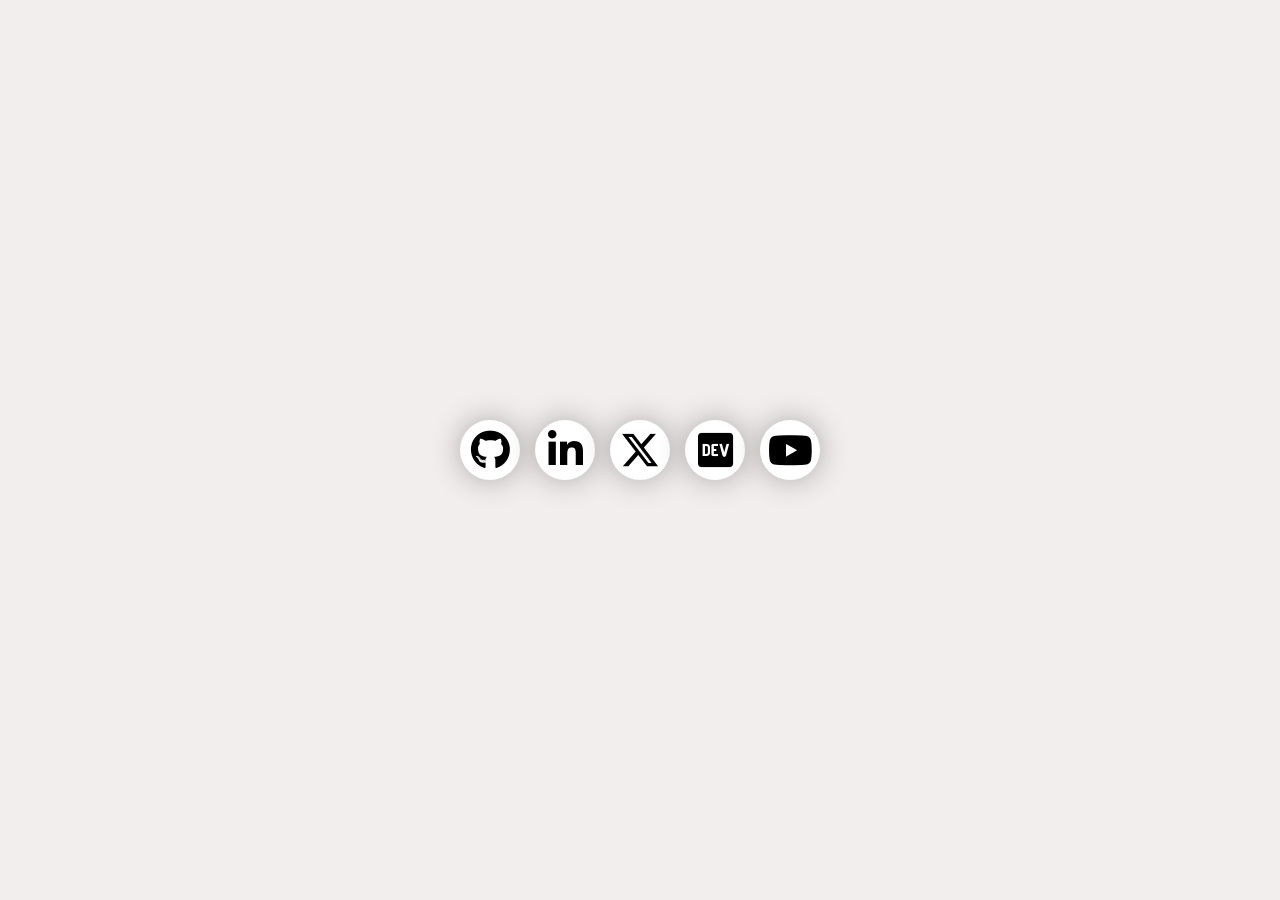
<file: social-links/show-name/index.html>
<!DOCTYPE html>
<html lang="en">
<head>
	<meta charset="UTF-8">
	<meta name="viewport" content="width=device-width, initial-scale=1.0"> 
	<link rel="stylesheet" href="https://cdnjs.cloudflare.com/ajax/libs/font-awesome/6.6.0/css/all.min.css">
	<link rel="stylesheet" href="https://fonts.googleapis.com/css2?family=Poppins:ital,wght@0,100;0,200;0,300;0,400;0,500;0,600;0,700;0,800;0,900;1,100;1,200;1,300;1,400;1,500;1,600;1,700;1,800;1,900&display=swap">
	<link rel="stylesheet" href="styles.css">
	<title>Show Name when Activated</title>
	<base target="_blank">
</head>
<body>
	<div id="icons">
		<a href="https://www.github.com/unseenumair" rel="noopener noreferrer">
			<div id="github" class="icon"><i class="fa-brands fa-github"></i></div> 
			<span>Github</span>
		</a>
		<a href="https://www.linkedin.com/in/unseenumair" rel="noopener noreferrer">
			<div id="linkedin" class="icon"><i class="fa-brands fa-linkedin-in"></i></div> 
			<span>Linkedin</span>
		</a>
		<a href="https://www.x.com/unseenumair" rel="noopener noreferrer">
			<div id="twitter" class="icon"><i class="fa-brands fa-x-twitter"></i></div> 
			<span>Twitter</span>
		</a>
		<a href="https://www.dev.to/unseenumair" rel="noopener noreferrer">
			<div id="dev" class="icon"><i class="fa-brands fa-dev"></i></div> 
			<span>Dev.to</span>
		</a>
		<a href="https://www.youtube.com/@unseenumair" rel="noopener noreferrer">
			<div id="youtube" class="icon"><i class="fa-brands fa-youtube"></i></div> 
			<span>Youtube</span>
		</a>
	</div>
</body>
</html>
</file>
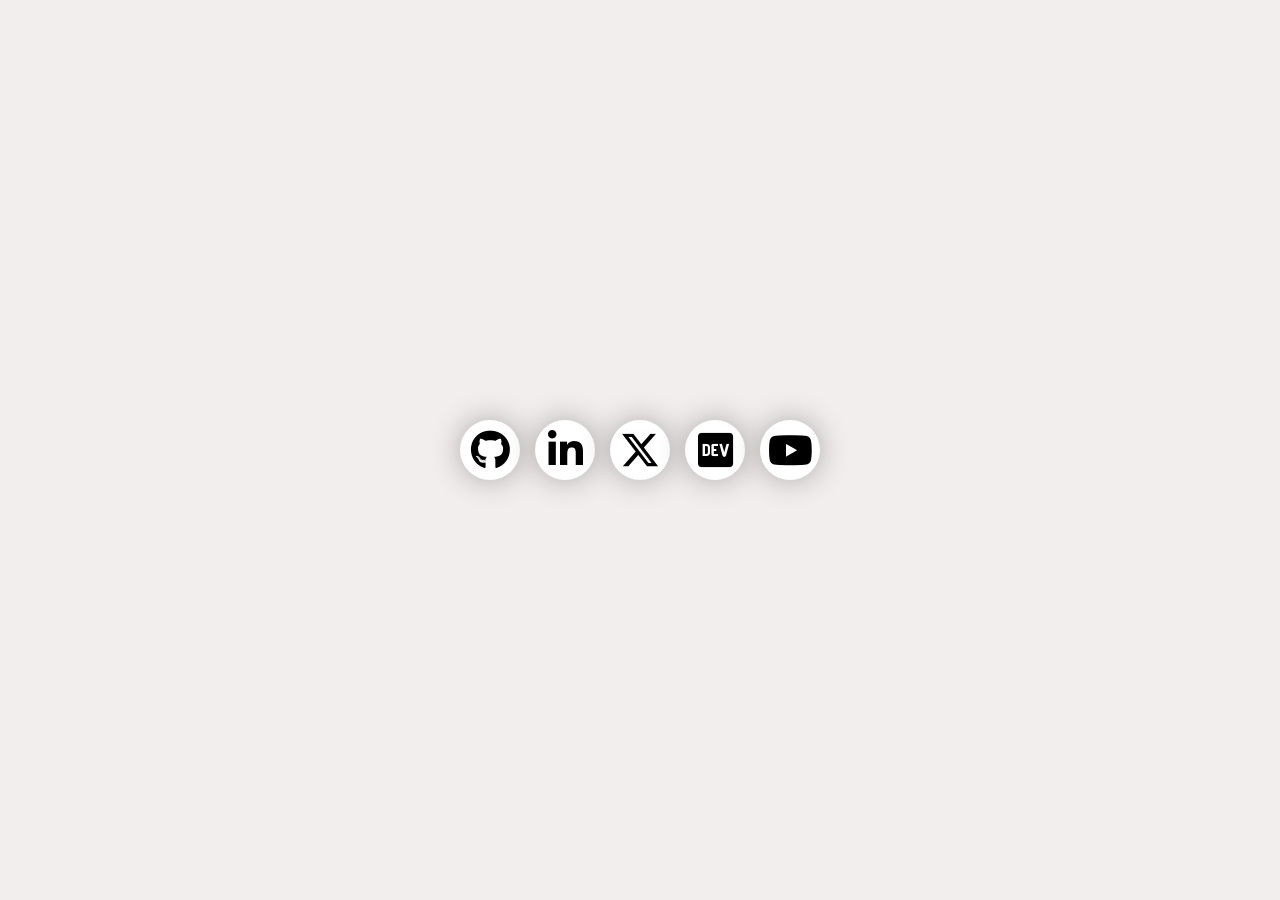
<file: social-links/tooltip/index.html>
<!DOCTYPE html>
<html lang="en">
<head>
	<meta charset="UTF-8">
	<meta name="viewport" content="width=device-width, initial-scale=1">
	<title>Show ToolTip</title>
	<!-- CDN -->
	<link rel="stylesheet" href="https://cdnjs.cloudflare.com/ajax/libs/font-awesome/6.6.0/css/all.min.css">
	<!-- Font -->
	<link rel="stylesheet" href="https://fonts.googleapis.com/css2?family=Poppins:ital,wght@0,400;0,500&display=swap">
	<!-- CSS -->
	<link rel="stylesheet" href="styles.css">
	<!-- Fav -->
	<link rel="icon" href="https://cdn.jsdelivr.net/gh/unseenumair/assets/icons/css.svg">
	<base target="_blank">
</head>
<body>
	<section>
			<div class="link">
				<span class="tooltip"><mark>Github</mark></span>
				<a href="https://www.github.com/unseenumair" rel="noopener noreferrer"><i class="fa-brands fa-github"></i></a>
			</div>
            <div class="link">
                <span class="tooltip"><mark>Linkedin</mark></span>
                <a href="https://www.linkedin.com/in/unseenumair" rel="noopener noreferrer"><i class="fa-brands fa-linkedin-in"></i></a>
            </div>
            <div class="link">
                <span class="tooltip"><mark>Twitter</mark></span>
                <a href="https://www.x.com/unseenumair" rel="noopener noreferrer"><i class="fa-brands fa-x-twitter"></i></a>
            </div>
            <div class="link">
                <span class="tooltip"><mark>Dev.to</mark></span>
                <a href="https://www.dev.to/unseenumair" rel="noopener noreferrer"><i class="fa-brands fa-dev"></i></a>
            </div>
            <div class="link">
                <span class="tooltip"><mark>Youtube</mark></span>
                <a href="https://www.youtube.com/unseenumair" rel="noopener noreferrer"><i class="fa-brands fa-youtube"></i></a>
            </div>
	</section>
	
	<!-- ToolTip SVG ClipPath -->
	<svg width="0" height="0" xmlns="http://www.w3.org/2000/svg">
	  <clipPath id="tip-icon" clipPathUnits="objectBoundingBox">
	    <path d="M0.843764 0 C0.930049 0 1 0.164163 1 0.366667 C1 0.569171 0.930049 0.733333 0.843764 0.733333 H0.62751 L0.628296 0.735434 L0.500004 0.999317 L0.400799 0.733674 L0.400964 0.733333 H0.156236 C0.069949 0.733333 0 0.569171 0 0.366667 C0 0.164163 0.069949 0 0.156236 0 H0.843764 Z "/>
	  </clipPath>
	</svg>
</body>
</html>
</file>
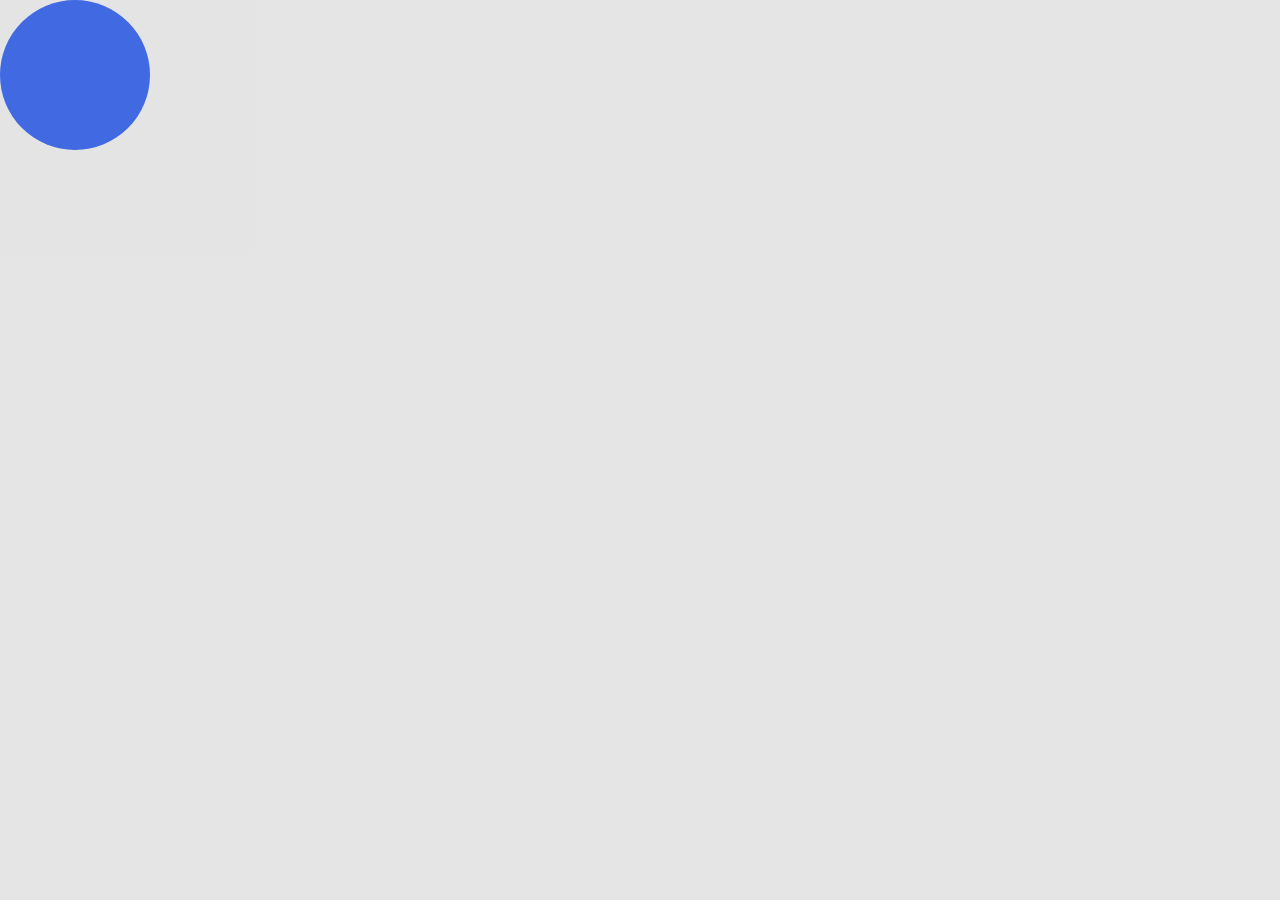
<file: animations/bouncing-ball.html>
<!DOCTYPE html>
<html lang="en">
<head>
	<meta charset="UTF-8">
	<meta name="viewport" content="width=device-width, initial-scale=1">
	<title>Bouncing Ball</title>
	<link rel="icon" href="https://cdn.jsdelivr.net/gh/unseenumair/assets/icons/css.svg">
	<!-- CDN -->
	<link rel="stylesheet" href="https://cdnjs.cloudflare.com/ajax/libs/font-awesome/6.6.0/css/all.min.css">
	<!-- CSS -->
	<style>
		* {
			margin: 0;
			padding: 0;
			box-sizing: border-box;
		}
		
		body,
		html {
			width: 100%;
			height: 100%;
			overflow: hidden;
			background: #e6e5e5ef;
		}
		
		#ball {
			width: 150px;
			height: 150px;
			border-radius: 50%;
			background: royalblue;
			position: absolute;
			animation: animateX 3s linear infinite, animateY 1s ease-out infinite alternate;
		}

		@keyframes animateX {
			from {
				left: 0;
			}
			to {
				left: 100%;
			}
		}

		@keyframes animateY {
			from {
				top: 0;
			}
			to {
				top: 100%;
			}
		}
	</style>
</head>
<body>
	<div id="ball"><div>
</body>
</html>
</file>
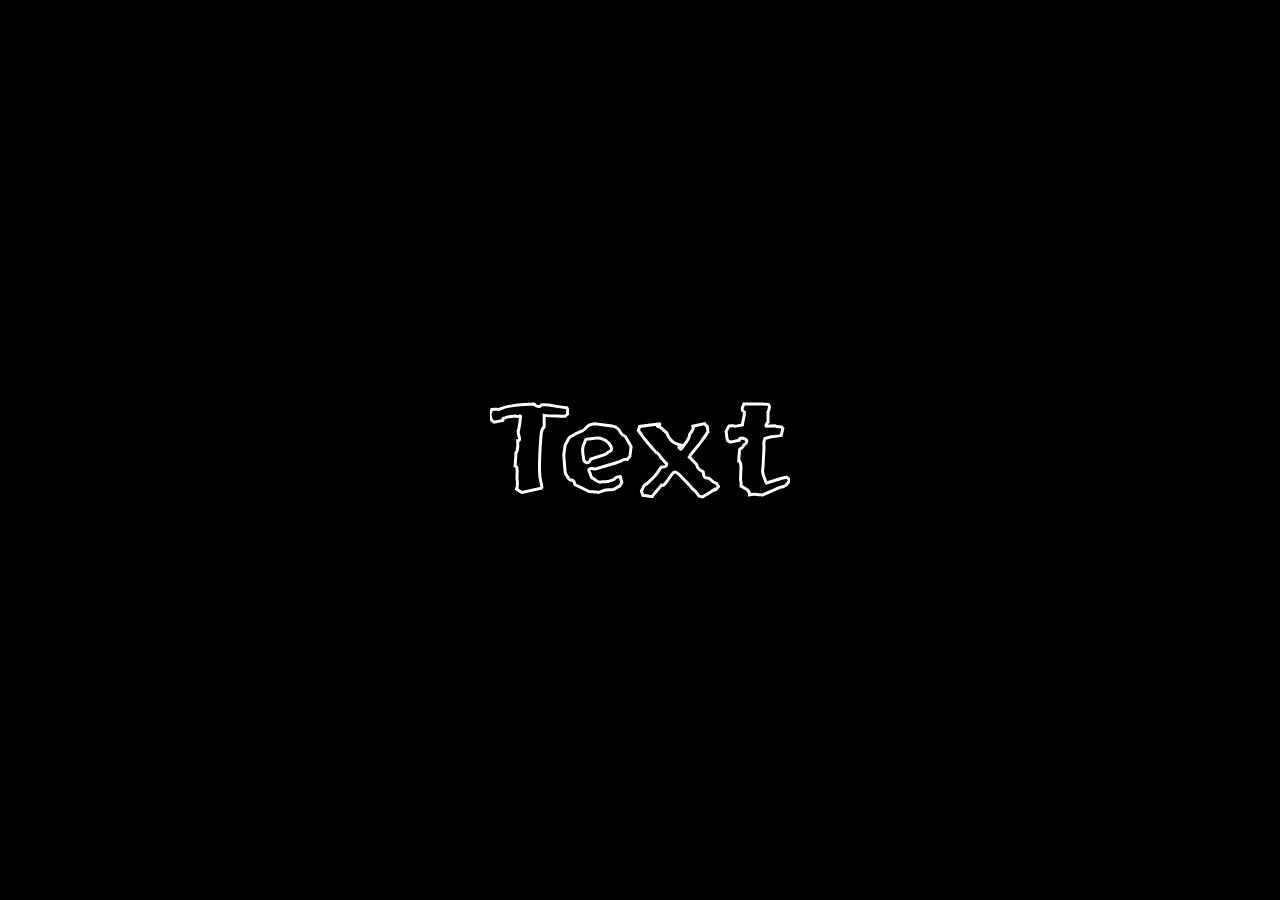
<file: text-effects/text-svg.html>
<!DOCTYPE html>
<html lang="en">
<head>
	<meta charset="UTF-8">
	<meta name="viewport" content="width=device-width, initial-scale=1">
	<title>Text Meets SVG</title>
	<style>
		* {
			padding: 0;
			margin: 0;
			box-sizing: border-box;
		}

		html,
		body {
			width: 100%;
			height: 100%;
			overflow: hidden;
			display: grid;
			place-items: center;
			background: black;
		}

		svg path{
			fill: transparent;
			stroke: white;
			stroke-width: 10px;
			stroke-dasharray: 200;
			animation: show 4s ease-in forwards;
		}

		@keyframes show {
			to {
				stroke-dasharray: 0;
			}
		}
	</style>
</head>
<body>
	<!-- Use any Vector Editor like Figma and After Making your Desired text export it as an SVG -->
	<svg width="300" height="311" viewBox="0 0 1005 311" xmlns="http://www.w3.org/2000/svg">
	<path d="M250.5 41C247.167 41 243.333 41 239 41C234.667 40.6667 229.667 40.3333 224 40C214.333 39.6667 205.5 39.5 197.5 39.5C189.5 39.1666 184.167 38.6667 181.5 38V76C176.833 79.6667 173.5 87 171.5 98C168.833 131 167.167 157.5 166.5 177.5C165.833 197.167 165.667 212.5 166 223.5C166.333 230.167 166.667 235.833 167 240.5C167.333 244.833 167.833 248.333 168.5 251L174 277.5L171.5 281.5L111 295H109.5C108.833 295 108 295.167 107 295.5C106.333 295.5 105.667 295.5 105 295.5L88.5 284C88.5 283.667 88.6667 283.5 89 283.5C89.3333 283.167 89.6667 282.667 90 282C90.3333 281 90.6667 279.5 91 277.5C91.3333 275.167 91.5 272 91.5 268C91.5 264.667 91.5 262.333 91.5 261C91.8333 259.667 91.6667 257.5 91 254.5C90.3333 250.5 90.3333 241.5 91 227.5C91.3333 213.5 89 206.5 84 206.5C84.6667 202.833 85 198.5 85 193.5C85.3333 188.5 85.6667 183.833 86 179.5C86.3333 176.833 86.5 174.333 86.5 172C86.5 169.333 86.5 166.667 86.5 164C86.8333 163.667 87 163.333 87 163C87.3333 162.667 87.6667 162.333 88 162L88.5 161.5C90.1667 158.833 91 156.833 91 155.5C91 153.833 91.6667 150.167 93 144.5V123C99.3333 124 100.667 118.667 97 107C94 94.3333 93.5 88 95.5 88C96.5 83.6667 97.5 78.6667 98.5 73C99.1667 68.3333 99.8333 63.3333 100.5 58C101.167 52.3333 101.833 46.6667 102.5 41L100.5 39.5C98.1667 41.5 95.3333 42.1667 92 41.5C89 40.8333 86.1667 40.3333 83.5 40C75.8333 41 69.3333 41.8333 64 42.5C58.6667 43.1667 54.3333 44.3333 51 46C49 46.6667 47.1667 47.1667 45.5 47.5C43.8333 47.8333 43 50.1667 43 54.5L14.5 60.5L5.5 54C4.16667 50.6666 3 47.5 2 44.5C1 41.1666 0.333333 37.1666 -9.49949e-08 32.5L6 18C10.6667 17.3333 14.3333 17 17 17C20 17 22.1667 17.1667 23.5 17.5C25.1667 17.5 26.3333 17.6667 27 18C27.6667 18.3333 28.3333 18.5 29 18.5C32.6667 16.8333 36.5 15.3333 40.5 14C44.5 12.3333 49.1667 10.8333 54.5 9.49998C60.1667 8.16664 66.6667 6.99998 74 5.99999C81.6667 4.66666 90.8333 3.33332 101.5 1.99998L147 -2.09808e-05L152 3.99999C153.667 4.99999 155.5 5.99999 157.5 6.99998C159.5 7.66666 161.5 8 163.5 8C165.833 8.33332 168 7.49999 170 5.5C170.667 4.83332 171.333 3.83331 172 2.49998C174.667 1.83332 179 1.83332 185 2.49998C191.333 2.83333 200.833 4 213.5 5.99999C235.5 9.66665 250 11.6666 257 12L260 17V33.5L250.5 41ZM460.133 185.5C452.799 184.5 446.299 185.833 440.633 189.5C438.633 190.5 436.633 191.5 434.633 192.5C432.633 193.167 430.633 193.833 428.633 194.5C427.633 194.833 426.633 195.167 425.633 195.5C424.633 195.833 423.799 196.167 423.133 196.5L353.633 217.5C334.299 213.167 327.466 216.333 333.133 227C334.133 229.333 335.466 232.833 337.133 237.5C338.799 242.167 340.133 245.5 341.133 247.5C345.466 249.167 349.966 251.833 354.633 255.5C359.299 258.833 363.633 260.833 367.633 261.5L376.633 260.5C378.966 260.5 382.133 260.333 386.133 260C390.466 259.667 394.633 259.167 398.633 258.5C402.966 257.5 406.799 256.333 410.133 255C413.799 253.667 416.299 252 417.633 250C418.633 248.333 420.133 247.167 422.133 246.5C424.133 245.5 426.133 244.667 428.133 244C429.466 243.667 430.633 243.5 431.633 243.5C432.966 243.167 434.466 242.833 436.133 242.5L441.633 262L435.633 273.5C435.299 274.167 434.133 275 432.133 276C430.466 276.667 428.466 277.667 426.133 279C423.799 280.333 421.466 281.667 419.133 283C417.133 284 415.633 285 414.633 286C413.966 286.667 412.133 287 409.133 287C406.466 287 403.299 287 399.633 287C396.299 287 392.799 287.167 389.133 287.5C385.466 287.833 382.633 288.5 380.633 289.5C375.966 291.833 372.299 293.333 369.633 294C367.299 294.667 365.299 295.167 363.633 295.5C361.966 296.167 360.799 296 360.133 295C359.466 294.667 358.299 294.5 356.633 294.5C355.633 294.5 354.299 294.5 352.633 294.5C350.966 294.5 349.299 294.333 347.633 294C343.299 293.667 339.799 293.5 337.133 293.5C334.466 293.167 332.799 293 332.133 293L284.133 269.5C283.133 259.5 278.466 254.5 270.133 254.5C268.466 254.5 266.466 253.167 264.133 250.5C261.799 247.5 259.799 244.333 258.133 241C256.799 239.333 255.633 237.5 254.633 235.5C253.633 233.167 252.633 230.667 251.633 228L247.133 171L251.633 137.5C251.966 136.167 252.966 134.5 254.633 132.5C256.633 129.167 259.133 124.167 262.133 117.5C263.466 114.5 266.133 111.667 270.133 109C274.133 106.333 278.299 104 282.633 102C287.299 99.6667 291.633 97.6667 295.633 96C299.966 94 303.133 92.3333 305.133 91C309.133 91.6667 314.966 87.3333 322.633 78C324.633 75.6667 327.133 73.8333 330.133 72.5C333.133 70.8333 336.133 69.5 339.133 68.5C340.799 67.8333 342.633 67.3333 344.633 67C346.633 66.6667 348.466 66.3333 350.133 66L408.633 73.5C411.966 74.1667 415.466 75.1667 419.133 76.5C421.799 77.8333 424.466 79.5 427.133 81.5C429.799 83.5 431.966 85.8333 433.633 88.5C435.966 94.1667 439.299 98.8333 443.633 102.5C447.966 105.833 451.466 108.167 454.133 109.5L472.633 142.5L468.633 175L460.133 185.5ZM386.133 168.5L390.133 165.5C391.133 164.833 392.133 164.167 393.133 163.5C394.133 162.5 394.966 161.833 395.633 161.5C397.966 160.833 400.633 159.5 403.633 157.5C406.633 155.5 407.799 153 407.133 150C407.133 144.333 404.133 138 398.133 131C392.133 124 384.299 119 374.633 116C369.966 114.333 365.466 113.5 361.133 113.5C356.799 113.5 352.633 113.833 348.633 114.5C344.966 114.833 341.466 115.333 338.133 116C335.133 116.667 332.633 117 330.633 117C322.966 115.333 318.633 118.833 317.633 127.5C312.633 135.167 310.133 143.667 310.133 153C310.466 162 311.466 170.667 313.133 179C313.133 183.667 313.966 187.5 315.633 190.5C317.633 193.5 319.966 195.333 322.633 196C325.299 196.667 327.966 196.167 330.633 194.5C333.633 192.5 336.133 189 338.133 184L386.133 168.5ZM765.551 276.5C765.217 277.167 764.384 278.167 763.051 279.5C761.717 280.833 760.217 282.333 758.551 284C757.217 285.333 755.884 286.5 754.551 287.5C753.217 288.5 752.384 289 752.051 289C751.051 288.667 749.884 288.5 748.551 288.5V288L738.051 295.5C735.051 297.167 732.384 298.667 730.051 300C727.717 301.333 724.217 303.5 719.551 306.5L712.551 311L700.551 308.5L688.551 292.5C684.217 288.5 680.717 285.333 678.051 283C675.717 280.667 674.217 279.167 673.551 278.5C672.884 277.833 672.217 277 671.551 276C671.217 275 670.717 274.167 670.051 273.5C669.384 272.833 668.551 272 667.551 271C666.884 270 665.884 269 664.551 268L657.051 260C653.717 257.333 650.217 253.833 646.551 249.5C642.884 245.167 639.217 241.167 635.551 237.5C631.884 233.833 628.217 231 624.551 229C621.217 227 618.051 227 615.051 229C609.384 234.667 604.717 240.5 601.051 246.5C597.717 252.167 594.717 256.5 592.051 259.5C589.051 263.833 586.551 267 584.551 269C582.884 270.667 581.717 271.667 581.051 272H578.551C576.884 272 575.551 271.833 574.551 271.5C572.884 273.5 570.551 276.333 567.551 280C564.551 283.333 560.717 287.833 556.051 293.5C553.384 297.167 551.051 300.167 549.051 302.5C547.384 304.5 546.051 306.167 545.051 307.5C544.384 309.5 544.051 310 544.051 309L543.551 309.5L534.551 308.5L512.551 305.5L507.051 291.5C510.051 286.833 511.884 283.333 512.551 281C514.551 274 518.217 269.833 523.551 268.5C526.884 265.833 530.717 262.333 535.051 258C539.717 253.667 544.884 248.5 550.551 242.5C556.217 236.167 560.884 230.167 564.551 224.5C568.217 218.5 571.551 214 574.551 211C575.217 211 576.051 210.833 577.051 210.5C578.051 210.5 579.217 210.5 580.551 210.5C581.884 210.167 583.551 209.833 585.551 209.5C589.551 208.5 591.717 206.333 592.051 203C592.717 199.333 591.551 197.5 588.551 197.5L572.551 179C570.884 175.333 568.551 172 565.551 169C562.884 165.667 559.551 163 555.551 161C546.551 150.667 539.384 142.333 534.051 136C528.717 129.667 524.051 124.167 520.051 119.5C516.384 114.5 512.884 109.833 509.551 105.5C506.217 100.833 502.051 95.1667 497.051 88.5L501.551 75L568.051 66C569.051 67 569.217 68 568.551 69C568.217 70 567.551 70.8333 566.551 71.5C565.551 72.1667 564.384 72.8333 563.051 73.5C562.051 73.8333 561.384 74 561.051 74C560.717 74 560.884 74.1667 561.551 74.5L565.051 76C568.717 76.6667 571.551 78.1667 573.551 80.5C574.217 80.8333 576.051 82.3333 579.051 85C582.051 87.3333 584.384 89.5 586.051 91.5C586.384 92.1667 586.884 92.6667 587.551 93C588.551 93.3333 589.551 93.8333 590.551 94.5C591.551 95.1667 592.384 96.3333 593.051 98C594.051 99.6667 594.884 102.167 595.551 105.5C596.551 108.167 600.051 113.167 606.051 120.5C612.384 128.5 622.884 134 637.551 137C633.217 141.667 631.717 144.833 633.051 146.5C634.384 147.833 636.384 149.333 639.051 151C642.384 147.333 645.717 143.333 649.051 139C652.384 134.667 655.384 130.5 658.051 126.5C661.051 122.167 663.384 118.333 665.051 115C667.051 111.333 668.051 108.5 668.051 106.5C668.051 102.167 669.384 99 672.051 97C674.717 94.6667 675.884 92.6666 675.551 91C675.551 90.6667 676.551 89.3333 678.551 87C680.551 84.6667 680.884 80.3333 679.551 74L719.051 65.5C720.717 67.8333 722.051 69.8333 723.051 71.5C724.384 72.8333 726.051 73.8333 728.051 74.5L730.051 93C723.717 103 717.051 112.667 710.051 122C704.384 130 699.384 136.667 695.051 142C691.051 147.333 687.717 151.167 685.051 153.5C683.384 156.167 680.884 159.333 677.551 163C674.551 166.333 671.217 171.333 667.551 178C671.884 181.667 676.384 186 681.051 191C686.051 195.667 689.717 199.333 692.051 202C693.051 206.667 694.551 210.5 696.551 213.5C698.551 216.167 700.717 218.5 703.051 220.5C705.384 222.167 707.551 223.5 709.551 224.5C711.551 225.167 712.884 225.667 713.551 226C714.884 227 715.551 229.833 715.551 234.5C715.551 238.833 716.551 242.167 718.551 244.5C720.551 246.833 723.384 248 727.051 248C731.051 247.667 734.217 248.667 736.551 251C743.884 258.667 751.384 263.667 759.051 266L765.551 276.5ZM795.949 122C794.616 118.333 793.616 113.5 792.949 107.5C792.283 101.167 791.616 95.8333 790.949 91.5L800.449 73.5C806.449 72.5 810.616 72.1667 812.949 72.5C815.616 72.8333 817.616 73.3333 818.949 74C820.949 73.6667 823.783 73.3333 827.449 73C831.449 72.3333 837.449 71.3333 845.449 70C846.116 64.3333 847.283 58 848.949 51C850.616 44 851.783 36.1667 852.449 27.5L845.449 20.5L844.949 13L850.449 -2.09808e-05H910.449L932.949 0.999996C935.283 3.66665 936.283 6.83331 935.949 10.5C935.616 13.8333 934.949 17 933.949 20C932.949 23 931.949 25.5 930.949 27.5C930.283 29.1666 930.449 29.6667 931.449 29V60C929.449 61.6666 927.949 63.6667 926.949 66C925.949 68 925.116 70.3333 924.449 73L925.449 74L954.449 73C955.449 73.3333 956.449 73.6667 957.449 74C958.449 74.3333 959.616 74.6667 960.949 75C964.949 76 970.116 76.5 976.449 76.5L980.949 81.5L975.449 105.5C973.449 105.5 970.783 105.833 967.449 106.5C964.116 106.833 960.616 107.333 956.949 108C953.616 108.333 950.449 108.667 947.449 109C944.783 109.333 942.949 109.5 941.949 109.5L920.949 115.5C919.616 119.167 918.616 122.333 917.949 125C917.616 127.333 917.449 129.667 917.449 132C917.449 134 917.449 136.333 917.449 139C917.783 141.333 917.949 144.333 917.949 148L914.449 211.5C913.449 217.167 913.116 222.333 913.449 227C914.116 231.667 914.949 235.667 915.949 239C916.616 240.667 917.283 242.333 917.949 244C918.616 245.667 919.283 247.333 919.949 249L924.449 262L926.449 264.5L974.949 249.5L993.449 245L1004.45 255L992.449 271L980.949 277L970.949 279L913.449 304.5C911.783 304.5 910.449 304.333 909.449 304C907.783 304 905.783 304 903.449 304C901.449 303.667 899.116 303.333 896.449 303C884.449 302 875.449 302.333 869.449 304C869.449 294.667 865.783 288.333 858.449 285C854.783 282.667 851.449 280.667 848.449 279C845.783 277.333 843.283 276 840.949 275C840.949 269.333 840.949 265.5 840.949 263.5C841.283 261.5 840.949 258.833 839.949 255.5C839.283 253.833 839.116 250.167 839.449 244.5C839.783 238.5 840.116 231 840.449 222C841.116 212.667 840.783 205.167 839.449 199.5C838.116 193.5 836.116 190.5 833.449 190.5C833.783 186.167 833.949 181.833 833.949 177.5C834.283 173.167 834.616 169.333 834.949 166C835.283 164.333 835.449 162.5 835.449 160.5C835.449 158.5 835.449 156.667 835.449 155C836.116 153.667 836.616 152.667 836.949 152C837.283 151 837.616 150.333 837.949 150C838.283 149.333 839.783 148.5 842.449 147.5C845.449 146.167 848.116 142.667 850.449 137C858.116 131.667 861.449 126.833 860.449 122.5C859.449 118.167 853.616 115.167 842.949 113.5C840.616 113.833 838.616 114.5 836.949 115.5C835.616 116.167 834.949 118 834.949 121L804.949 127.5L795.949 122Z" fill="white"/>
	</svg>
	
</body>
</html>
</file>
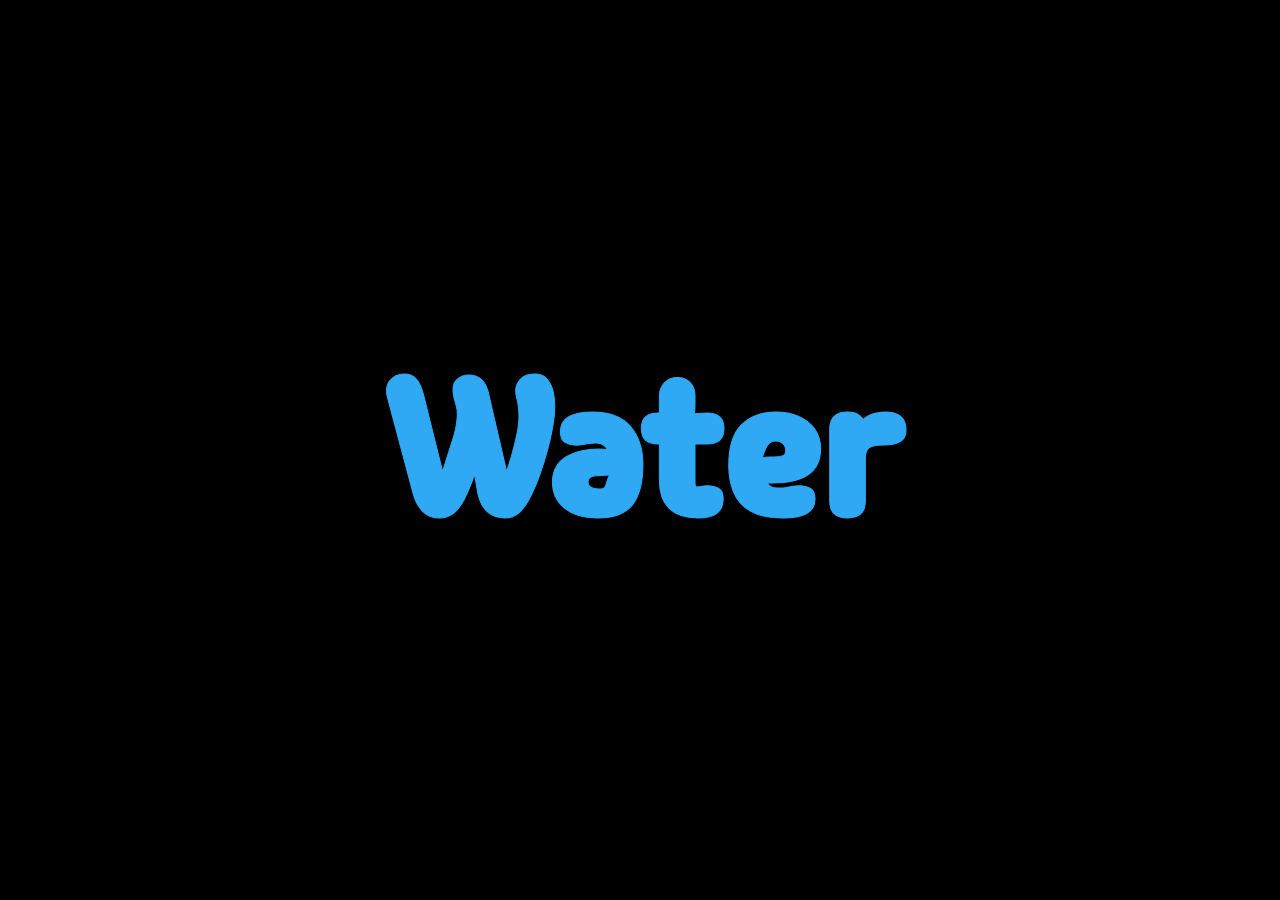
<file: text-effects/water-text.html>
<!DOCTYPE html>
<html lang="en">
<head>
	<meta charset="UTF-8">
	<meta name="viewport" content="width=device-width, initial-scale=1">
	<title>Water Text Effect</title>
	<link rel="icon" href="https://cdn.jsdelivr.net/gh/unseenumair/assets/icons/css.svg">
	<link rel="stylesheet" href="https://fonts.googleapis.com/css2?family=Madimi+One&display=swap">
	<style>
		:root {
			--waterCol: #30a9f4;
		}
		
		* {
			margin: 0;
			padding: 0;
			box-sizing: border-box;
		}

		html,
		body {
			width: 100%;
			height: 100%;
			overflow: hidden;
			font-family: "Madimi One", sans-serif; 
			background: black;
			display: grid;
			place-items: center;
		}

		#text {
			position: relative;
			font-size: 8rem;
		}

		h2 {
			position: absolute;
			top: 0;
			left: 0;
			transform: translate(-50%, -50%);
		}
		
		h2:nth-child(1) {
			z-index: 0;
			color: transparent;
			-webkit-text-stroke: 1px var(--waterCol);
		}

		h2:nth-child(2) {
			z-index: 1;
			color: #30a9f4;
			animation: water 4s ease-in-out infinite;
		}
		
		@keyframes water {
			0%,
			100% {
				clip-path: polygon(0 45%, 15% 44%, 32% 50%, 54% 60%, 70% 61%, 84% 59%, 100% 52%, 100% 100%, 0 100%);
			}
			50% {
				clip-path: polygon(0 60%, 16% 65%, 34% 66%, 51% 62%, 67% 50%, 84% 45%, 100% 46%, 100% 100%, 0 100%);
			}
		}
		
	</style>
</head>
<body>
	<div id="text">
	<h2>Water</h2>
	<h2>Water</h2>
	</div>
</body>
</html>
</file>
<file: social-links/show-name/styles.css>
:root{
	--bodyBg: #f2eeee; 
	--textCol: black;

	--shadow: 0 0 30px rgba(0, 0, 0, 0.3);
	--iconBg: white;
}

*{
	margin: 0;
	padding: 0;
	box-sizing: border-box;
}

html,
body{
	width: 100%;
	height: 100%;
	background: var(--bodyBg);
	color: var(--textCol);
	display: flex;
	justify-content: center;
	align-items: center;
	overflow: hidden;
	font-family: "Poppins", sans-serif;
}

#icons{
	width: 100%;
	display: flex;
	justify-content: center; 
	align-items: center;
	flex-flow: row wrap;
	gap: clamp(7px, 2%, 15px);
}

#icons a{
	display: grid; 
	grid-template-columns: auto 1fr; 
	place-items: center; 
	gap: clamp(7px, 2%, 15px);
	text-decoration: none;
	color: var(--textCol);
	overflow: hidden; 
	border: 0;
	border-radius: 50px;
	width: 60px; 
	height: 60px;
	transition: all 0.3s ease-out 0s;
	box-shadow: var(--shadow);
	background: var(--iconBg);
}

#icons a:focus,
#icons a:focus-visible{
	outline: 0;
	border: 0;
}

#icons a:hover,
#icons a:focus,
#icons a:focus-visible{ 
	width: 200px; 
}

a:hover .icon,
a:focus .icon{
	color: white;
	background: black;
}

a:hover #linkedin,
a:focus #linkedin{ 
	background: royalblue;
}
a:hover #linkedin ~ span,
a:focus #linkedin ~ span{ 
	color: royalblue;
}

a:hover #youtube,
a:focus #youtube{ 
	background: darkred;
}
a:hover #youtube ~ span,
a:focus #youtube ~ span{ 
	color: darkred;
}

.icon{
	display: flex;
	justify-content: center;
	align-items: center; 
	width: 60px;
	height: 60px;
	font-size: 2.5rem;
	border: 0;
	border-radius: 50%;
}

a span{
	font-size: 1.1rem;
	transform: translateY(1px);
}
</file>
<file: social-links/tooltip/styles.css>
:root{
	--bodyBg: #f2eeee; 
	--textCol: black;

	--shadow: 0 0 30px rgba(0, 0, 0, 0.3);
	--iconBg: white;
}

*{
	margin: 0;
	padding: 0;
	box-sizing: border-box;
}

html,
body{
	width: 100%;
	height: 100%;
	background: var(--bodyBg);
	color: var(--textCol);
	display: flex;
	justify-content: center;
	align-items: center;
	overflow: hidden;
	font-family: "Poppins", sans-serif;
}

section{
	width: 100%;
	display: flex;
	justify-content: center; 
	align-items: center;
	flex-flow: row wrap;
	gap: clamp(7px, 2%, 15px);
}

.link { position: relative; }

a {
	display: flex;
	justify-content: center;
	align-items: center;
	text-decoration: none;
	width: 60px;
	height: 60px;
	border: 0;
	border-radius: 50%;
	transition: all 0.4s ease 0s;
	box-shadow: var(--shadow);
	background: var(--iconBg);
	color: var(--textCol);
	font-size: clamp(30px, 2.5rem, 40px);
}

a:focus,
a:focus-visible,
a:hover {
	outline: 0;
	border: 0;
	transform: scale(1.1);
	filter: invert(1);
}

.tooltip {
	display: flex;
	align-items: center;
	justify-content: center;
	position: absolute; 
	top: -80px; 
	left: -20px;
	background: var(--textCol); 
	width: 100px;
	height: 60px;
	opacity: 0; 
	transition: opacity 0.3s ease-in 0s;
	clip-path: url("#tip-icon"); 
	-webkit-clip-path: url("#tip-icon"); 
}

.link:hover .tooltip { 
	opacity: 1; 
} 

mark {
	position: relative;
	top: -7px;
	background: transparent;
	color: white;
}
</file>
